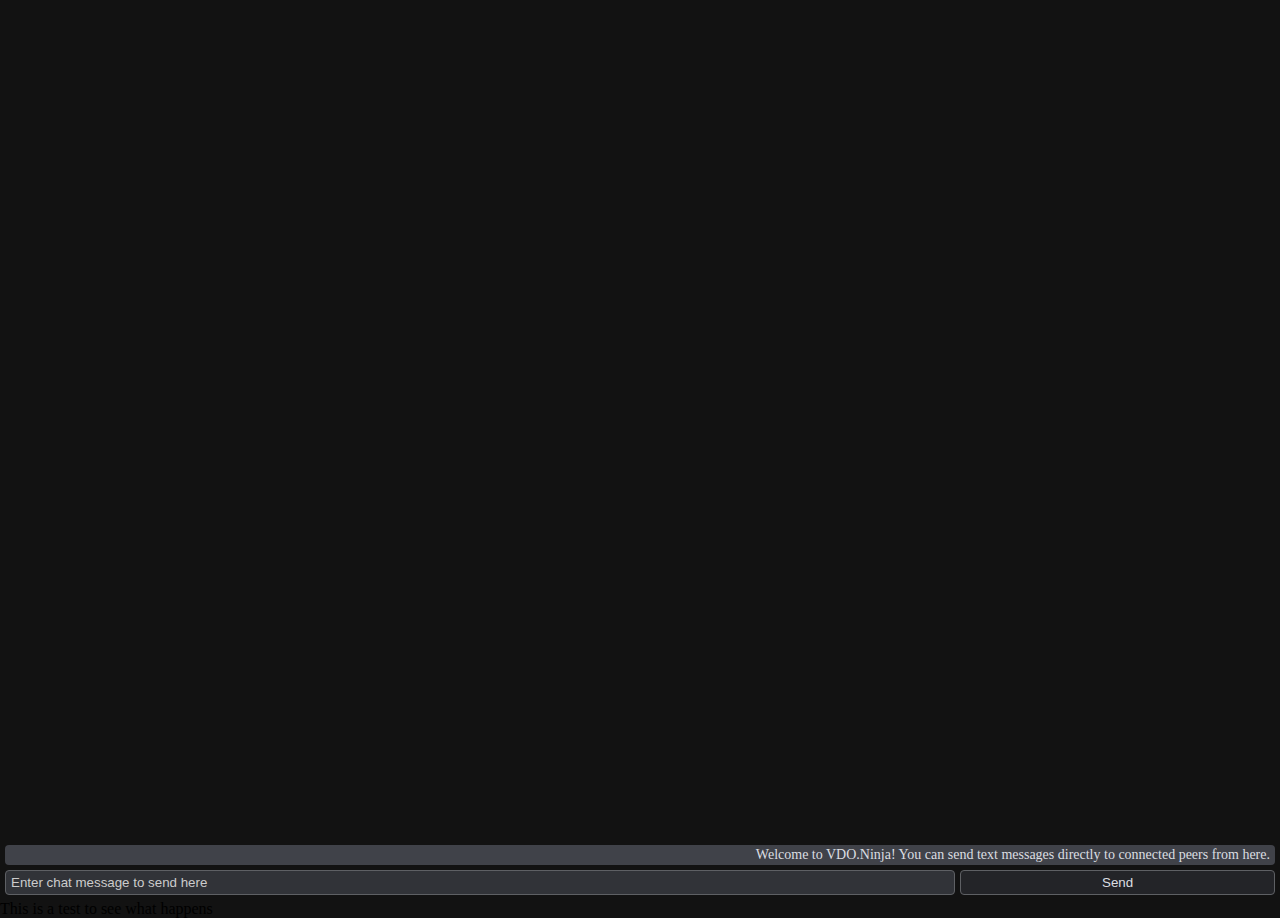
<file: popout.html>
<!DOCTYPE html>
<html lang="en">
<head>
  <title>VDO.Ninja Chat Pop-out</title>
  <meta charset="UTF-8">
  <meta name="viewport" content="width=device-width, initial-scale=1.0">
  <meta name="theme-color" content="#ffffff" />
  <style>
	:root {
		--discord-grey-0: #121212;
		--discord-grey-1: #1e1f22;
		--discord-grey-1a: #1e1f22;
		--discord-grey-2: #232428;
		--discord-grey-3: #2b2d31;
		--discord-grey-4: #2e3035;
		--discord-grey-5: #313338;
		--discord-grey-6: #383a40;
		--discord-grey-7: #404249; 
		--discord-grey-8: #5e6064; 
		--discord-text: hsl( 210 calc(1 * 9.1%) 87.1% /1);

		--baby-blue: #BCF;
	}

	* {
		padding: 0;
		margin: 0;
		border: 0;
		box-sizing: border-box;
	}

	body{
		background-color: var(--discord-grey-0);
		height: 100vh;
		width: 100vw;
	}

	#chatModule{
		display: flex;
		flex-direction: column;
		padding: 5px;
		height: 100%;
		gap: 5px;
		justify-content: flex-end;
	}

	#chatBody {
		display: flex;
		flex-direction: column;
		gap: 5px;
		overflow-y: auto;
	}

	.outMessage, .inMessage {
		display: flex;
		align-items: center;
		justify-content: flex-end;
		gap: 5px;

		font-family: 'Roboto';
		font-size: 14px;
		text-align: right;
		background-color: var(--baby-blue);
		border-radius: 4px;
		padding: 2px 5px;
	}

	.inMessage {
		color: var(--discord-text);
		background-color: var(--discord-grey-7);
	}

	.outMessage .chat_message {
		font-weight: bold;
	}

	::-webkit-input-placeholder {
		color: #ccc !important;
	}

	.controls {
		display: flex;
		flex-direction: row;
		gap: 5px;
		height: 25px;
		flex-shrink: 0;
	}

	.controls input {
		border-radius: 4px;
		flex: 3;
		color: var(--discord-text);
		background-color: var(--discord-grey-5);
		border: 1px solid var(--discord-grey-8);
		padding: 0px 5px;
	}

	.controls button {
		border-radius: 4px;
		flex: 1;
		color: var(--discord-text);
		background-color: var(--discord-grey-2);
		border: 1px solid var(--discord-grey-8);
	}

	/* SCROLL BAR STYLING  */
	::-webkit-scrollbar {
	  width: 12px; 
	}

	::-webkit-scrollbar-track {
	  background-color: var(--discord-grey-1); 
	  border-radius: 4px;
	}

	::-webkit-scrollbar-thumb {
	  background-color: var(--discord-grey-7);
	  border-radius: 4px;
	}

	::-webkit-scrollbar-thumb:hover {
	  background-color: var(--discord-grey-8); 
	}

  </style>
</head>
<body>
<div id="chatModule" >
	<div id="chatBody"> 
		<div class="inMessage" data-translate='welcome-to-vdo-ninja-chat'>
			Welcome to VDO.Ninja! You can send text messages directly to connected peers from here.
		</div>
	</div>
    <div class="controls">
        <input id="chatInput" placeholder="Enter chat message to send here" onkeypress="EnterButtonChat(event)" />
        <button onclick="sendChatMessage()" data-translate='send-chat'>Send</button>
    </div>
</div>
<div>This is a test to see what happens</div>
<script>


/// If you have a routing system setup, you could have just one global listener for all iframes instead.
//var chatUpdateTimeout = null;
var messageList = [];
(function (w) {
    w.URLSearchParams = w.URLSearchParams || function (searchString) {
        var self = this;
        self.searchString = searchString;
        self.get = function (name) {
            var results = new RegExp('[\?&]' + name + '=([^&#]*)').exec(self.searchString);
            if (results == null) {
                return null;
            }
            else {
                return decodeURI(results[1]) || 0;
            }
        };
    };

})(window);
var urlParams = new URLSearchParams(window.location.search);


function replaceURLs(message) {
	if(!message) return;
	var urlRegex = /(((https?:\/\/)|(www\.))[^\s]+)/g;
	return message.replace(urlRegex, function (url) {
		url = url.replace(/</g, "&lt;").replace(/>/g, "&gt;").replace(/["']/g, ""); // try to sanitize things, just in case.
		
		var punc = "";
		while (url[url.length-1] === "."){
			url = url.slice(0,-1);
			punc += ".";
		}
		while (url[url.length-1] === ";"){
			url = url.slice(0,-1);
			punc += ";";
		}
		while (url[url.length-1] === ","){
			url = url.slice(0,-1);
			punc += ",";
		}
		while (url[url.length-1] === "!"){
			url = url.slice(0,-1);
			punc += "!";
		}
		while (url[url.length-1] === ":"){
			url = url.slice(0,-1);
			punc += ":";
		}
		while (url[url.length-1] === "*"){
			url = url.slice(0,-1);
			punc += "*";
		}
		while (url[url.length-1] === ")"){
			url = url.slice(0,-1);
			punc += ")";
		}
		while (url[url.length-1] === "?"){
			url = url.slice(0,-1);
			punc += "?";
		}
		
		var hyperlink = url;
		if (!hyperlink.match('^https?:\/\/')) {
			hyperlink = 'http://' + hyperlink;
		}
		if (url.length>35){
			url = url.substring(0, 35)+"...";
		}
		return '<a href="' + hyperlink + '" title="Click to open the link in a new tab" target="_blank" rel="noopener noreferrer">' + url + '</a>'+punc;
	});
}

if (urlParams.has("id")){
 var bid = urlParams.get("id");
}
var bc = new BroadcastChannel(bid);
bc.postMessage({"loaded":true});
bc.onmessage = function (e) {
	//if (e.source != iframe.contentWindow){return} // reject messages send from other iframes
	console.log(e);
	if ("data" in e){
		if ("msg" in e.data){
			messageList.push(e.data);
			messageList = messageList.slice(-100);
			updateMessages(e.data);
		} else if ("messageList" in e.data){
			messageList = e.data.messageList;
			updateMessages();
		}
	}
};
function sanitize(string) {
	var temp = document.createElement('div');
	temp.textContent = string;
	return temp.innerHTML;
}

function EnterButtonChat(event){
	 // Number 13 is the "Enter" key on the keyboard
	var key = event.which || event.keyCode;
	if (key  === 13) {
		// Cancel the default action, if needed
		event.preventDefault();
		// Trigger the button element with a click
		sendChatMessage();
	}
}

function sendChatMessage(chatMsg = false){ // filtered + visual
	var msg = document.getElementById('chatInput').value;
	msg = sanitize(msg);
	if (msg==""){return;}
	console.log(msg);
	bc.postMessage({"msg":msg})
	document.getElementById('chatInput').value = "";
	
	messageList.push({"msg":msg, type: "sent"});
	messageList = messageList.slice(-100);
	updateMessages({"msg":msg, type: "sent"});
}

function timeSince(date) {

  var seconds = Math.floor((new Date() - date) / 1000);

  var interval = seconds / 31536000;

  if (interval > 1) {
    return Math.floor(interval) + " years";
  }
  interval = seconds / 2592000;
  if (interval > 1) {
    return Math.floor(interval) + " months";
  }
  interval = seconds / 86400;
  if (interval > 1) {
    return Math.floor(interval) + " days";
  }
  interval = seconds / 3600;
  if (interval > 1) {
    return Math.floor(interval) + " hours";
  }
  interval = seconds / 60;
  if (interval > 1) {
    return Math.floor(interval) + " minutes";
  }
  return "Seconds ago";
}



function updateMessages(message = false){
	if (message){
		var time = timeSince(message.time);
		var msg = document.createElement("div");
		////// KEEP THIS IN /////////
		console.log(message.msg); // Display Recieved messages for View-Only clients.
		/////////////////////////////
		var label = "";
		if (message.label){
			label = message.label;
		} 
		
		message.msg = replaceURLs(message.msg);
		
		if (message.type == "sent"){
			msg.innerHTML = "<span class='chat_message chat_sent'>"+message.msg + "  </span><i><small> <small>- "+time+"</small></small></i><span style='display:none'>"+label+"</span>";
			msg.classList.add("outMessage");
		} else if (message.type == "recv"){
			msg.innerHTML = label+"<span class='chat_message chat_recv'>"+message.msg + " </span><i><small> <small>- "+time+"</small></small></i>";
			msg.classList.add("inMessage");
		} else if (message.type == "action"){
			msg.innerHTML = label+"<span class='chat_message chat_action'>"+message.msg + " </span><i><small> <small>- "+time+"</small></small></i>";
			msg.classList.add("actionMessage");
		} else if (message.type == "alert"){
			msg.innerHTML = "<span class='chat_message chat_alert'>"+message.msg + " </span><i><small> <small>- "+time+"</small></small></i>";
			msg.classList.add("inMessage");
		} else {
			msg.innerHTML = "<span class='chat_message chat_other'>"+message.msg + "  </span><i><small> <small>- "+time+"</small></small></i>";
			msg.classList.add("inMessage");
		}
		document.getElementById("chatBody").appendChild(msg);
	} else {
		document.getElementById("chatBody").innerHTML = "";
		for (i in messageList){
			var time = timeSince(messageList[i].time);
			var msg = document.createElement("div");
			////// KEEP THIS IN /////////
			console.log(messageList[i].msg); // Display Recieved messages for View-Only clients.
			/////////////////////////////
			var label = "";
			if (messageList[i].label){
				label = messageList[i].label;
			} 
			
			var message = replaceURLs(messageList[i].msg);
			
			if (messageList[i].type == "sent"){
				msg.innerHTML = "<span class='chat_message chat_sent'>"+message + "  </span><i><small> <small>- "+time+"</small></small></i><span style='display:none'>"+label+"</span>";
				msg.classList.add("outMessage");
			} else if (messageList[i].type == "recv"){
				msg.innerHTML = label+"<span class='chat_message chat_recv'>"+message + " </span><i><small> <small>- "+time+"</small></small></i>";
				msg.classList.add("inMessage");
			} else if (messageList[i].type == "action"){
				msg.innerHTML = label+"<span class='chat_message chat_action'>"+message + " </span><i><small> <small>- "+time+"</small></small></i>";
				msg.classList.add("actionMessage");
			} else if (messageList[i].type == "alert"){
				msg.innerHTML = "<span class='chat_message chat_alert'>"+message + " </span><i><small> <small>- "+time+"</small></small></i>";
				msg.classList.add("inMessage");
			} else {
				msg.innerHTML = "<span class='chat_message chat_other'>"+message + "  </span><i><small> <small>- "+time+"</small></small></i>";
				msg.classList.add("inMessage");
			}
			
			document.getElementById("chatBody").appendChild(msg);
		}
	}
	//if (chatUpdateTimeout){
	//	clearInterval(chatUpdateTimeout);
	//}
	document.getElementById("chatBody").scrollTop = document.getElementById("chatBody").scrollHeight;
	//chatUpdateTimeout = setTimeout(function(){updateMessages()},60000);
}

</script>
</body>
</html>
</file>
